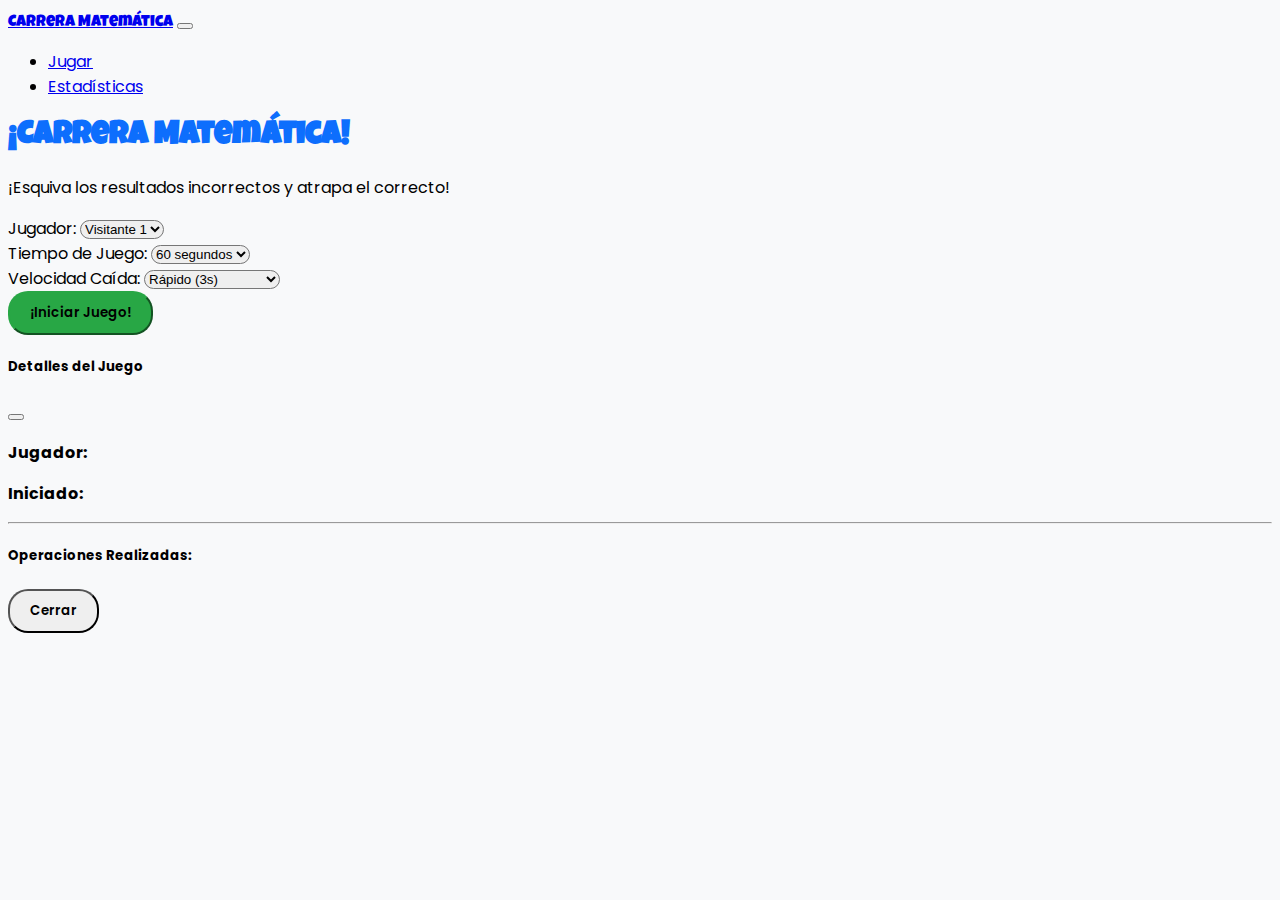
<file: index.html>
<!DOCTYPE html>
<html lang="es">
<head>
    <meta charset="UTF-8">
    <meta name="viewport" content="width=device-width, initial-scale=1.0">
    <title>Jugar - Carrera Matemática</title>
    <!-- Bootstrap para estilos modernos y modal -->
    <link href="https://cdn.jsdelivr.net/npm/bootstrap@5.3.2/dist/css/bootstrap.min.css" rel="stylesheet" integrity="sha384-T3c6CoIi6uLrA9TneNEoa7RxnatzjcDSCmG1MXxSR1GAsXEV/Dwwykc2MPK8M2HN" crossorigin="anonymous">
    <!-- Tu CSS personalizado -->
    <link rel="stylesheet" href="/static/css/style.css">
    <!-- Google Fonts para un look más moderno -->
    <link rel="preconnect" href="https://fonts.googleapis.com">
    <link rel="preconnect" href="https://fonts.gstatic.com" crossorigin>
    <link href="https://fonts.googleapis.com/css2?family=Poppins:wght@400;600&family=Luckiest+Guy&display=swap" rel="stylesheet">

    
<style>
    /* Estilos específicos del juego irán en style.css, pero puedes poner algunos aquí si prefieres */
</style>

</head>
<body>
    <nav class="navbar navbar-expand-lg navbar-dark bg-primary mb-4">
        <div class="container-fluid">
            <a class="navbar-brand" href="/" style="font-family: 'Luckiest Guy', cursive;">Carrera Matemática</a>
            <button class="navbar-toggler" type="button" data-bs-toggle="collapse" data-bs-target="#navbarNav" aria-controls="navbarNav" aria-expanded="false" aria-label="Toggle navigation">
                <span class="navbar-toggler-icon"></span>
            </button>
            <div class="collapse navbar-collapse" id="navbarNav">
                <ul class="navbar-nav">
                    <li class="nav-item">
                        <a class="nav-link active" aria-current="page" href="/AutoMatematico/index">Jugar</a>
                    </li>
                    <li class="nav-item">
                        <a class="nav-link " href="/AutoMatematico/templates/stats">Estadísticas</a>
                    </li>
                </ul>
            </div>
        </div>
    </nav>

    <div class="container">
        
<div class="row justify-content-center text-center">
    <div class="col-md-8">
        <h1 style="font-family: 'Luckiest Guy', cursive; color: #0d6efd;">¡Carrera Matemática!</h1>
        <p class="lead">¡Esquiva los resultados incorrectos y atrapa el correcto!</p>

        <!-- Controles de Inicio -->
        <div id="start-controls" class="mb-4">
            
            <div class="input-group mb-3 mx-auto" style="max-width: 300px;">
                <label class="input-group-text" for="player-select">Jugador:</label>
                <select class="form-select" id="player-select">
                    
                    
                    <option value="Visitante 1">Visitante 1</option>
                    
                    <option value="Visitante 2">Visitante 2</option>
                    
                    <option value="Visitante 3">Visitante 3</option>
                    
                    <option value="Visitante 4">Visitante 4</option>
                    
                    <option value="Visitante 5">Visitante 5</option>
                    
                </select>
            </div>

            
            <div class="input-group mb-3 mx-auto" style="max-width: 300px;">
                <label class="input-group-text" for="game-duration-select">Tiempo de Juego:</label>
                <select class="form-select" id="game-duration-select">
                    <option value="30">30 segundos</option>
                    <option value="40">40 segundos</option>
                    <option value="50">50 segundos</option>
                    <option value="60" selected>60 segundos</option>
                </select>
            </div>

            
            <div class="input-group mb-3 mx-auto" style="max-width: 300px;">
                <label class="input-group-text" for="fall-duration-select">Velocidad Caída:</label>
                <select class="form-select" id="fall-duration-select">
                    <option value="2">Muy Rápido (2s)</option>
                    <option value="3" selected>Rápido (3s)</option>
                    <option value="4">Normal (4s)</option>
                    <option value="5">Medio (5s)</option>
                    <option value="6">Lento (6s)</option>
                    <option value="7">Muy Lento (7s)</option>
                    <option value="8">Extremo Lento (8s)</option>
                    <option value="9">Caracol (9s)</option>
                    <option value="10">Tortuga (10s)</option>
                </select>
            </div>

            <button id="start-button" class="btn btn-success btn-lg" style="font-family: 'Poppins', sans-serif;">¡Iniciar Juego!</button>
        </div>

        <!-- Área del Juego (inicialmente oculta) -->
        <div id="game-container" style="display: none; position: relative; width: 350px; height: 600px; margin: 20px auto; overflow: hidden; border: 5px solid #6c757d; background-color: #e9ecef; border-radius: 10px;">
            <div id="road"></div>
            <div id="problem-display" class="problem-text">? x ?</div>
            <div id="car">
                <img src="/static/images/car.png" alt="Carro" width="80">
            </div>
            <div id="numbers-area"></div>
            <div id="game-info">
                Tiempo: <span id="timer">60</span>s | Puntuación: <span id="score">0</span>
            </div>
            <div id="feedback" class="feedback-message"></div>
        </div>

        <!-- Mensaje de Fin de Juego -->
        <div id="game-over-message" class="alert alert-info mt-4" style="display: none;">
            ¡Juego Terminado! Puntuación Final: <span id="final-score">0</span>
        </div>
    </div>
</div>

<!-- Elementos de Audio -->
<audio id="sound-correct" src="/static/sounds/correct.wav" preload="auto"></audio>
<audio id="sound-incorrect" src="/static/sounds/incorrect.wav" preload="auto"></audio>
<audio id="sound-background" src="/static/sounds/background.mp3" loop preload="auto"></audio>

<audio id="sound-summary" src="/static/sounds/summary.mp3" preload="auto"></audio>



<div class="modal fade" id="detailsModal" tabindex="-1" aria-labelledby="detailsModalLabel" aria-hidden="true">
  <div class="modal-dialog modal-lg">
    <div class="modal-content">
      <div class="modal-header">
        <h5 class="modal-title" id="detailsModalLabel">Detalles del Juego</h5>
        <button type="button" class="btn-close" data-bs-dismiss="modal" aria-label="Close"></button>
      </div>
      <div class="modal-body">
        <p><strong>Jugador:</strong> <span id="modal-player-name"></span></p>
        <p><strong>Iniciado:</strong> <span id="modal-start-time"></span></p>
        <hr>
        <h5>Operaciones Realizadas:</h5>
        <div id="modal-operations-details" style="max-height: 400px; overflow-y: auto;">
            
        </div>
      </div>
      <div class="modal-footer">
        <button type="button" class="btn btn-secondary" data-bs-dismiss="modal">Cerrar</button>
      </div>
    </div>
  </div>
</div>

    </div>

    <!-- Bootstrap JS Bundle (incluye Popper) -->
    <script src="https://cdn.jsdelivr.net/npm/bootstrap@5.3.2/dist/js/bootstrap.bundle.min.js" integrity="sha384-C6RzsynM9kWDrMNeT87bh95OGNyZPhcTNXj1NW7RuBCsyN/o0jlpcV8Qyq46cDfL" crossorigin="anonymous"></script>
    <!-- jQuery (opcional, pero puede simplificar algunas cosas) -->
    <!-- <script src="https://code.jquery.com/jquery-3.7.1.min.js" integrity="sha256-/JqT3SQfawRcv/BIHPThkBvs0OEvtFFmqPF/lYI/Cxo=" crossorigin="anonymous"></script> -->
    
    <script src="/static/js/stats.js" defer></script>
    <script src="/static/js/game.js" defer></script>

</body>
</html>
</file>
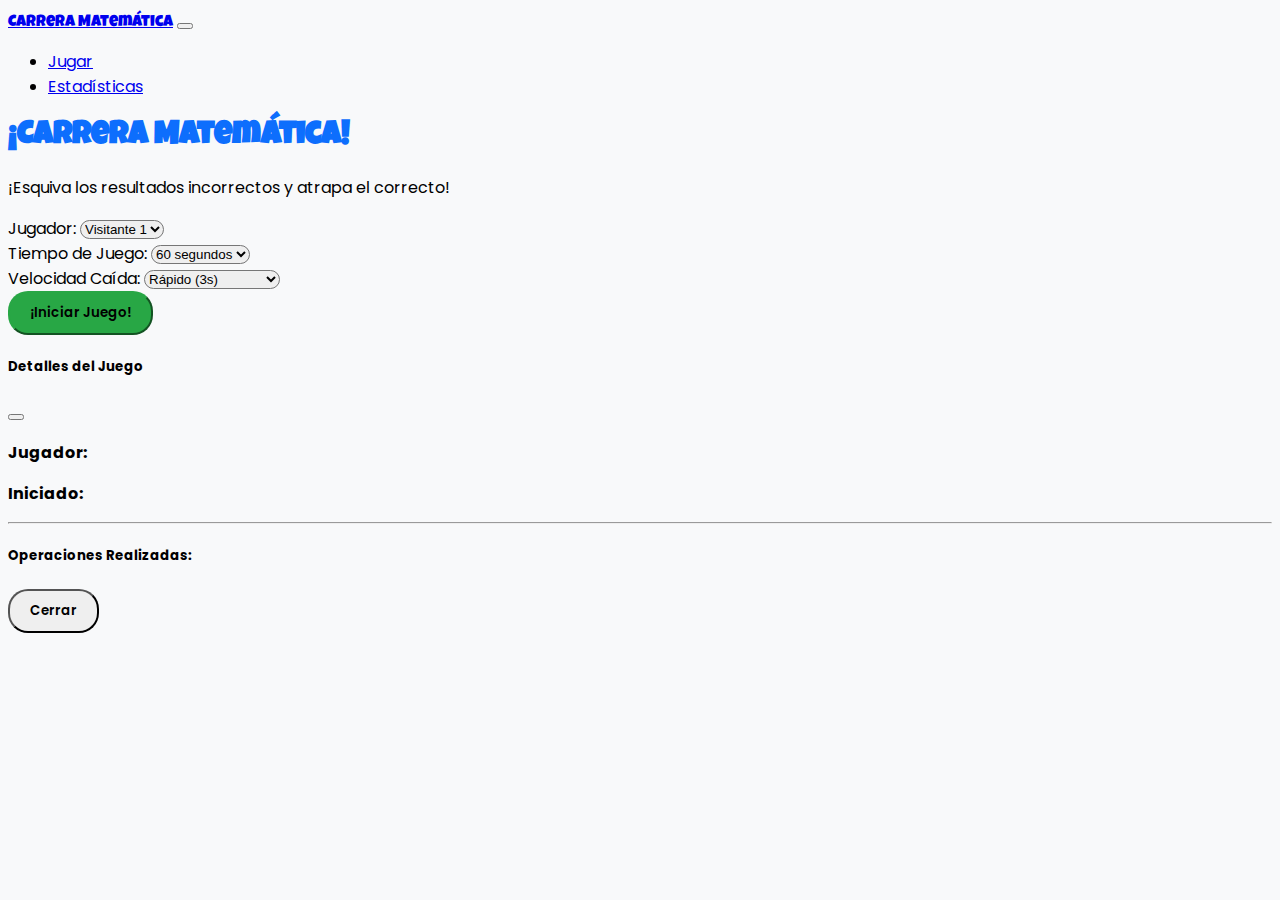
<file: templates/index.html>
<!DOCTYPE html>
<html lang="es">
<head>
    <meta charset="UTF-8">
    <meta name="viewport" content="width=device-width, initial-scale=1.0">
    <title>Jugar - Carrera Matemática</title>
    <!-- Bootstrap para estilos modernos y modal -->
    <link href="https://cdn.jsdelivr.net/npm/bootstrap@5.3.2/dist/css/bootstrap.min.css" rel="stylesheet" integrity="sha384-T3c6CoIi6uLrA9TneNEoa7RxnatzjcDSCmG1MXxSR1GAsXEV/Dwwykc2MPK8M2HN" crossorigin="anonymous">
    <!-- Tu CSS personalizado -->
    <link rel="stylesheet" href="/static/css/style.css">
    <!-- Google Fonts para un look más moderno -->
    <link rel="preconnect" href="https://fonts.googleapis.com">
    <link rel="preconnect" href="https://fonts.gstatic.com" crossorigin>
    <link href="https://fonts.googleapis.com/css2?family=Poppins:wght@400;600&family=Luckiest+Guy&display=swap" rel="stylesheet">

    
<style>
    /* Estilos específicos del juego irán en style.css, pero puedes poner algunos aquí si prefieres */
</style>

</head>
<body>
    <nav class="navbar navbar-expand-lg navbar-dark bg-primary mb-4">
        <div class="container-fluid">
            <a class="navbar-brand" href="/" style="font-family: 'Luckiest Guy', cursive;">Carrera Matemática</a>
            <button class="navbar-toggler" type="button" data-bs-toggle="collapse" data-bs-target="#navbarNav" aria-controls="navbarNav" aria-expanded="false" aria-label="Toggle navigation">
                <span class="navbar-toggler-icon"></span>
            </button>
            <div class="collapse navbar-collapse" id="navbarNav">
                <ul class="navbar-nav">
                    <li class="nav-item">
                        <a class="nav-link active" aria-current="page" href="/">Jugar</a>
                    </li>
                    <li class="nav-item">
                        <a class="nav-link " href="/stats">Estadísticas</a>
                    </li>
                </ul>
            </div>
        </div>
    </nav>

    <div class="container">
        
<div class="row justify-content-center text-center">
    <div class="col-md-8">
        <h1 style="font-family: 'Luckiest Guy', cursive; color: #0d6efd;">¡Carrera Matemática!</h1>
        <p class="lead">¡Esquiva los resultados incorrectos y atrapa el correcto!</p>

        <!-- Controles de Inicio -->
        <div id="start-controls" class="mb-4">
            
            <div class="input-group mb-3 mx-auto" style="max-width: 300px;">
                <label class="input-group-text" for="player-select">Jugador:</label>
                <select class="form-select" id="player-select">
                    
                    
                    <option value="Visitante 1">Visitante 1</option>
                    
                    <option value="Visitante 2">Visitante 2</option>
                    
                    <option value="Visitante 3">Visitante 3</option>
                    
                    <option value="Visitante 4">Visitante 4</option>
                    
                    <option value="Visitante 5">Visitante 5</option>
                    
                </select>
            </div>

            
            <div class="input-group mb-3 mx-auto" style="max-width: 300px;">
                <label class="input-group-text" for="game-duration-select">Tiempo de Juego:</label>
                <select class="form-select" id="game-duration-select">
                    <option value="30">30 segundos</option>
                    <option value="40">40 segundos</option>
                    <option value="50">50 segundos</option>
                    <option value="60" selected>60 segundos</option>
                </select>
            </div>

            
            <div class="input-group mb-3 mx-auto" style="max-width: 300px;">
                <label class="input-group-text" for="fall-duration-select">Velocidad Caída:</label>
                <select class="form-select" id="fall-duration-select">
                    <option value="2">Muy Rápido (2s)</option>
                    <option value="3" selected>Rápido (3s)</option>
                    <option value="4">Normal (4s)</option>
                    <option value="5">Medio (5s)</option>
                    <option value="6">Lento (6s)</option>
                    <option value="7">Muy Lento (7s)</option>
                    <option value="8">Extremo Lento (8s)</option>
                    <option value="9">Caracol (9s)</option>
                    <option value="10">Tortuga (10s)</option>
                </select>
            </div>

            <button id="start-button" class="btn btn-success btn-lg" style="font-family: 'Poppins', sans-serif;">¡Iniciar Juego!</button>
        </div>

        <!-- Área del Juego (inicialmente oculta) -->
        <div id="game-container" style="display: none; position: relative; width: 350px; height: 600px; margin: 20px auto; overflow: hidden; border: 5px solid #6c757d; background-color: #e9ecef; border-radius: 10px;">
            <div id="road"></div>
            <div id="problem-display" class="problem-text">? x ?</div>
            <div id="car">
                <img src="/static/images/car.png" alt="Carro" width="80">
            </div>
            <div id="numbers-area"></div>
            <div id="game-info">
                Tiempo: <span id="timer">60</span>s | Puntuación: <span id="score">0</span>
            </div>
            <div id="feedback" class="feedback-message"></div>
        </div>

        <!-- Mensaje de Fin de Juego -->
        <div id="game-over-message" class="alert alert-info mt-4" style="display: none;">
            ¡Juego Terminado! Puntuación Final: <span id="final-score">0</span>
        </div>
    </div>
</div>

<!-- Elementos de Audio -->
<audio id="sound-correct" src="/static/sounds/correct.wav" preload="auto"></audio>
<audio id="sound-incorrect" src="/static/sounds/incorrect.wav" preload="auto"></audio>
<audio id="sound-background" src="/static/sounds/background.mp3" loop preload="auto"></audio>

<audio id="sound-summary" src="/static/sounds/summary.mp3" preload="auto"></audio>



<div class="modal fade" id="detailsModal" tabindex="-1" aria-labelledby="detailsModalLabel" aria-hidden="true">
  <div class="modal-dialog modal-lg">
    <div class="modal-content">
      <div class="modal-header">
        <h5 class="modal-title" id="detailsModalLabel">Detalles del Juego</h5>
        <button type="button" class="btn-close" data-bs-dismiss="modal" aria-label="Close"></button>
      </div>
      <div class="modal-body">
        <p><strong>Jugador:</strong> <span id="modal-player-name"></span></p>
        <p><strong>Iniciado:</strong> <span id="modal-start-time"></span></p>
        <hr>
        <h5>Operaciones Realizadas:</h5>
        <div id="modal-operations-details" style="max-height: 400px; overflow-y: auto;">
            
        </div>
      </div>
      <div class="modal-footer">
        <button type="button" class="btn btn-secondary" data-bs-dismiss="modal">Cerrar</button>
      </div>
    </div>
  </div>
</div>

    </div>

    <!-- Bootstrap JS Bundle (incluye Popper) -->
    <script src="https://cdn.jsdelivr.net/npm/bootstrap@5.3.2/dist/js/bootstrap.bundle.min.js" integrity="sha384-C6RzsynM9kWDrMNeT87bh95OGNyZPhcTNXj1NW7RuBCsyN/o0jlpcV8Qyq46cDfL" crossorigin="anonymous"></script>
    <!-- jQuery (opcional, pero puede simplificar algunas cosas) -->
    <!-- <script src="https://code.jquery.com/jquery-3.7.1.min.js" integrity="sha256-/JqT3SQfawRcv/BIHPThkBvs0OEvtFFmqPF/lYI/Cxo=" crossorigin="anonymous"></script> -->
    
    <script src="/static/js/stats.js" defer></script>
    <script src="/static/js/game.js" defer></script>

</body>
</html>
</file>
<file: static/css/style.css>
body {
    font-family: 'Poppins', sans-serif;
    background-color: #f8f9fa; /* Un fondo suave */
}

/* --- Estilos del Juego --- */
#game-container {
    background-color: #5c7cfa; /* Un color base para el cielo/fondo */
    overflow: hidden; /* Clave para que la carretera parezca moverse */
    position: relative; /* Necesario para posicionar elementos internos absolutamente */
    border: 5px solid #343a40;
    border-radius: 15px;
    box-shadow: 0 10px 20px rgba(0, 0, 0, 0.2);
}

#road {
    position: absolute;
    bottom: 0;
    left: 0;
    width: 100%;
    height: 1200px; /* Doble de la altura del contenedor para animación */
    background-image: url('../images/road.png'); /* Asegúrate que esta imagen exista */
    background-repeat: repeat-y;
    background-size: contain; /* O 'cover' dependiendo de tu imagen */
    /* Animación para que la carretera baje */
    animation: moveRoad 5s linear infinite;
    z-index: 1;
}

@keyframes moveRoad {
    0% { background-position: 0 0; }
    100% { background-position: 0 600px; } /* Mueve la altura del contenedor */
}

/* Divisores de carril (opcional) */
.lane-divider {
    position: absolute;
    bottom: 0;
    width: 5px; /* Ancho de la línea */
    height: 100%;
    background-color: yellow; /* Color de la línea */
    background: repeating-linear-gradient(
        yellow,
        yellow 20px,
        transparent 20px,
        transparent 40px
    );
    z-index: 2;
}

#car {
    display: block !important;
    position: absolute;
    bottom: 20px; /* Posición vertical fija abajo */
    width: 80px; /* Ancho del carro */
    height: auto; /* La altura la da la imagen */
    left: calc(50% - 40px); /* Inicialmente centrado (150px - 40px) */
    filter: drop-shadow(0 5px 5px rgba(0,0,0,0.4));
    z-index: 10;
    transition: left 0.2s ease-in-out; /* Animación suave al cambiar de carril */
}
#car img {
     display: block; /* Evita espacio extra debajo de la imagen */
     width: 100%;
     filter: drop-shadow(0 5px 5px rgba(0,0,0,0.4)); /* Sombra bonita */
}

/* Posiciones de los carriles (basado en ancho de 350px) */
/* Carril 0 (Izquierda): ~10px margen + (100px ancho carril/2) - (80px ancho carro/2) = 10+50-40 = 20px */
/* Carril 1 (Centro): 350/2 - 80/2 = 175 - 40 = 135px */
/* Carril 2 (Derecha): 350 - 10px margen - (100px ancho carril/2) - (80px ancho carro/2) = 340-50-40 = 250px */
.lane-0 { left: 25px !important; } /* !important para sobreescribir el style inicial */
.lane-1 { left: calc(50% - 40px) !important; } /* Centro */
.lane-2 { left: calc(100% - 105px) !important; } /* 350 - 80(car) - 25(margen derecho) */

#problem-display {
    position: absolute;
    top: 10px;
    left: 50%;
    transform: translateX(-50%);
    font-family: 'Luckiest Guy', cursive;
    font-size: 2.5em; /* Tamaño grande */
    color: white;
    background-color: rgba(0, 0, 0, 0.6);
    padding: 5px 15px;
    border-radius: 10px;
    z-index: 15;
    text-shadow: 2px 2px 4px #000000;
}

#numbers-area {
    position: absolute;
    top: 0;
    left: 0;
    width: 100%;
    height: 100%;
    z-index: 5;
}

.falling-number {
    position: absolute;
    top: 60px; /* Iniciar justo debajo del problema */
    width: 90px; /* Ancho del contenedor del número */
    text-align: center;
    font-size: 2em;
    font-weight: bold;
    color: #fff;
    background-color: #4a4e69c9;
    /* background-color: #dc3545c7; Rojo semi-transparente por defecto */
    border: 2px solid white;
    border-radius: 50%; /* Círculo */
    padding: 10px 0;
    line-height: 1;
    box-shadow: 0 4px 8px rgba(0,0,0,0.3);
    /* La animación se controlará con JS/CSS */
    transition: top linear; /* Transición para la caída */
}

.falling-number.correct-lane-number {
    background-color: #4a4e69c9;
    /* background-color: #198754c4; Verde semi-transparente si es el correcto */
}

/* Posición horizontal de los números en los carriles */
.falling-number[data-lane="0"] { left: 20px; }
.falling-number[data-lane="1"] { left: calc(50% - 45px); } /* Centro */
.falling-number[data-lane="2"] { left: calc(100% - 110px); } /* Derecha */

#game-info {
    position: absolute;
    bottom: 5px;
    left: 50%;
    transform: translateX(-50%);
    background-color: rgba(0, 0, 0, 0.7);
    color: white;
    padding: 5px 10px;
    border-radius: 5px;
    font-size: 0.9em;
    z-index: 20;
}

.feedback-message {
    position: absolute;
    top: 50%;
    left: 50%;
    transform: translate(-50%, -50%);
    font-family: 'Luckiest Guy', cursive;
    font-size: 3em;
    padding: 20px;
    border-radius: 15px;
    z-index: 25;
    display: none; /* Oculto por defecto */
    text-align: center;
    opacity: 0;
    transition: opacity 0.5s ease-out;
}

.feedback-message.correct {
    color: #198754; /* Verde */
    background-color: rgba(25, 135, 84, 0.8);
    border: 3px solid #fff;
    text-shadow: 1px 1px 2px white;
}

.feedback-message.incorrect {
    color: #dc3545; /* Rojo */
    background-color: rgba(220, 53, 69, 0.8);
    border: 3px solid #fff;
    text-shadow: 1px 1px 2px white;
}

.feedback-message.show {
    display: block;
    opacity: 1;
}

/* --- Estilos Generales y Estadísticas --- */
.navbar-brand, h1, h2, h3 {
    font-family: 'Luckiest Guy', cursive; /* Fuente llamativa para títulos */
}

#stats-table-body .correct-row {
    color: #198754; /* Verde para aciertos */
    font-weight: bold;
}

#stats-table-body .incorrect-row {
    color: #dc3545; /* Rojo para fallos */
}

/* Mejorar apariencia de botones */
.btn {
     font-family: 'Poppins', sans-serif;
     font-weight: 600;
     padding: 10px 20px;
     border-radius: 20px; /* Bordes redondeados */
     transition: all 0.3s ease;
}
.btn:hover {
    transform: translateY(-2px);
    box-shadow: 0 4px 8px rgba(0,0,0,0.2);
}
.btn-success { background-color: #28a745; border-color: #28a745; }
.btn-primary { background-color: #0d6efd; border-color: #0d6efd; }

/* Modernizar el select */
.form-select {
    border-radius: 20px;
}
.input-group-text {
     border-top-left-radius: 20px;
     border-bottom-left-radius: 20px;
}
</file>
